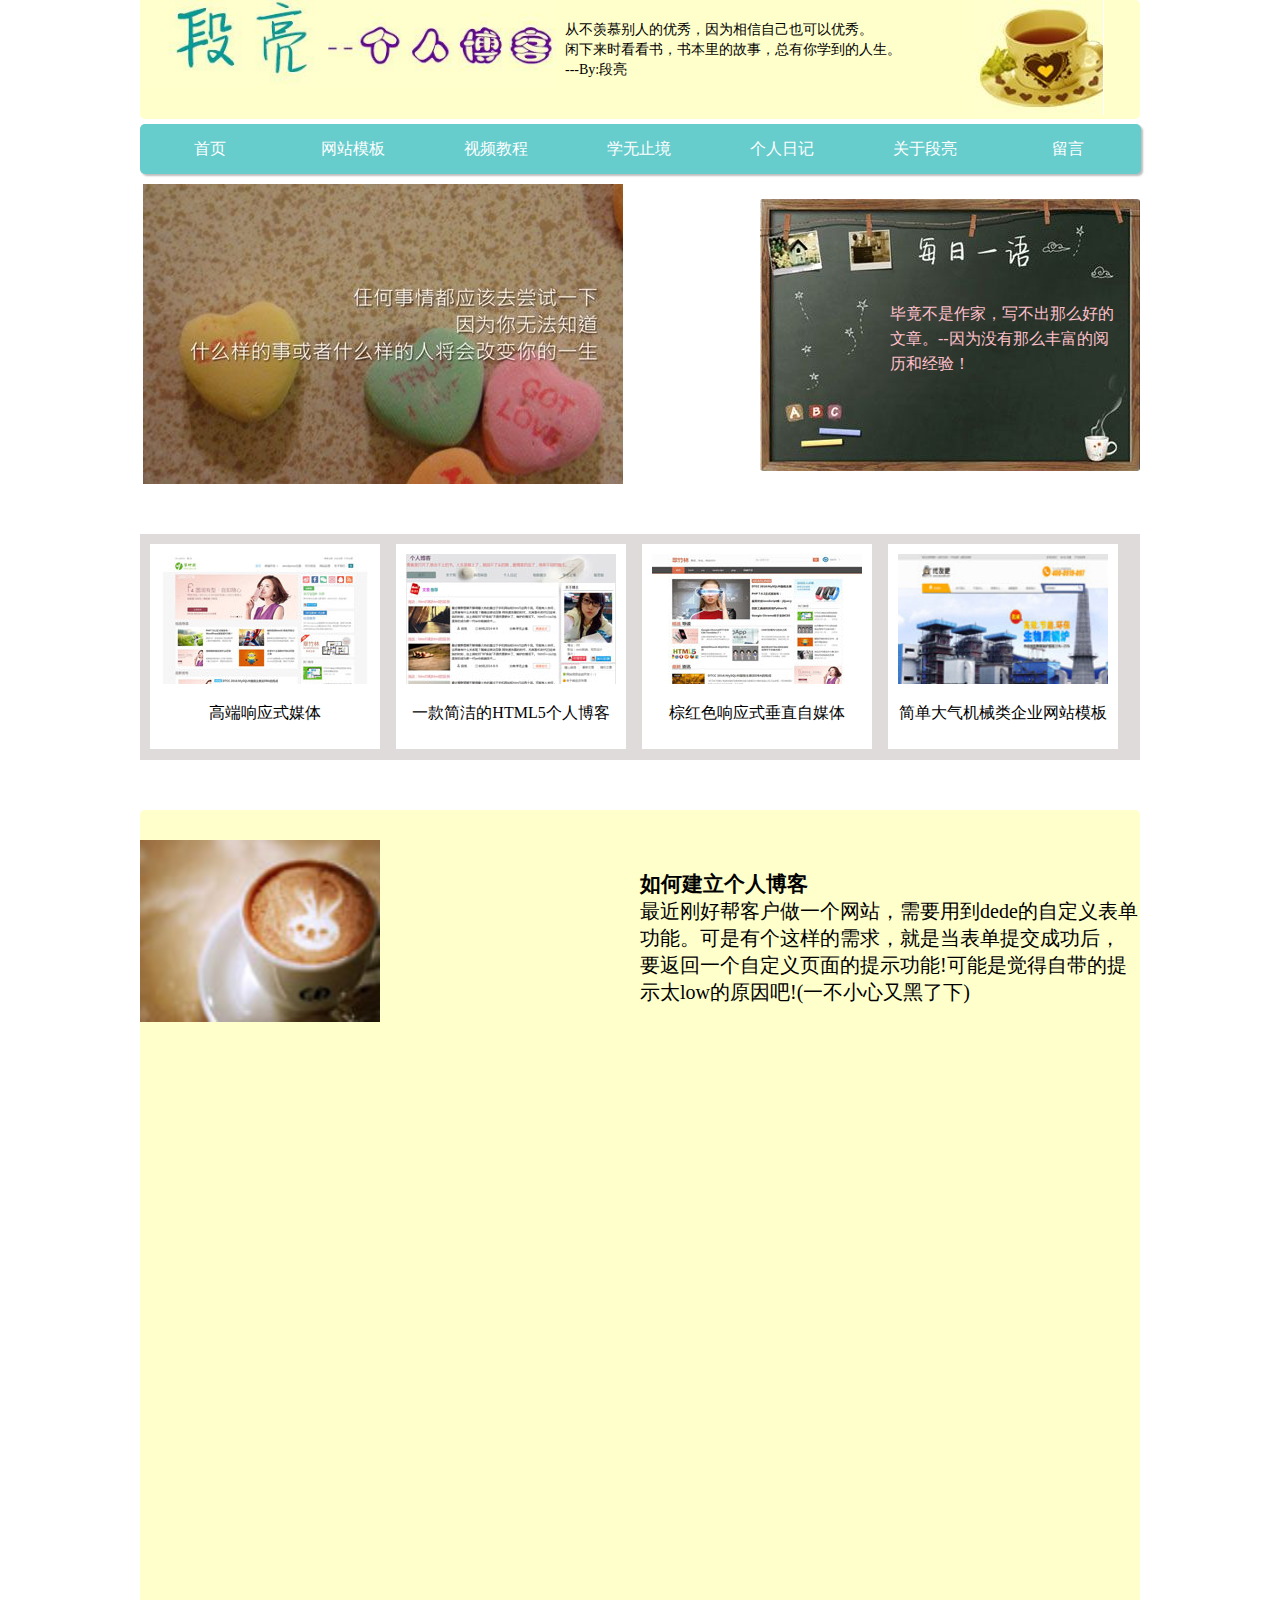
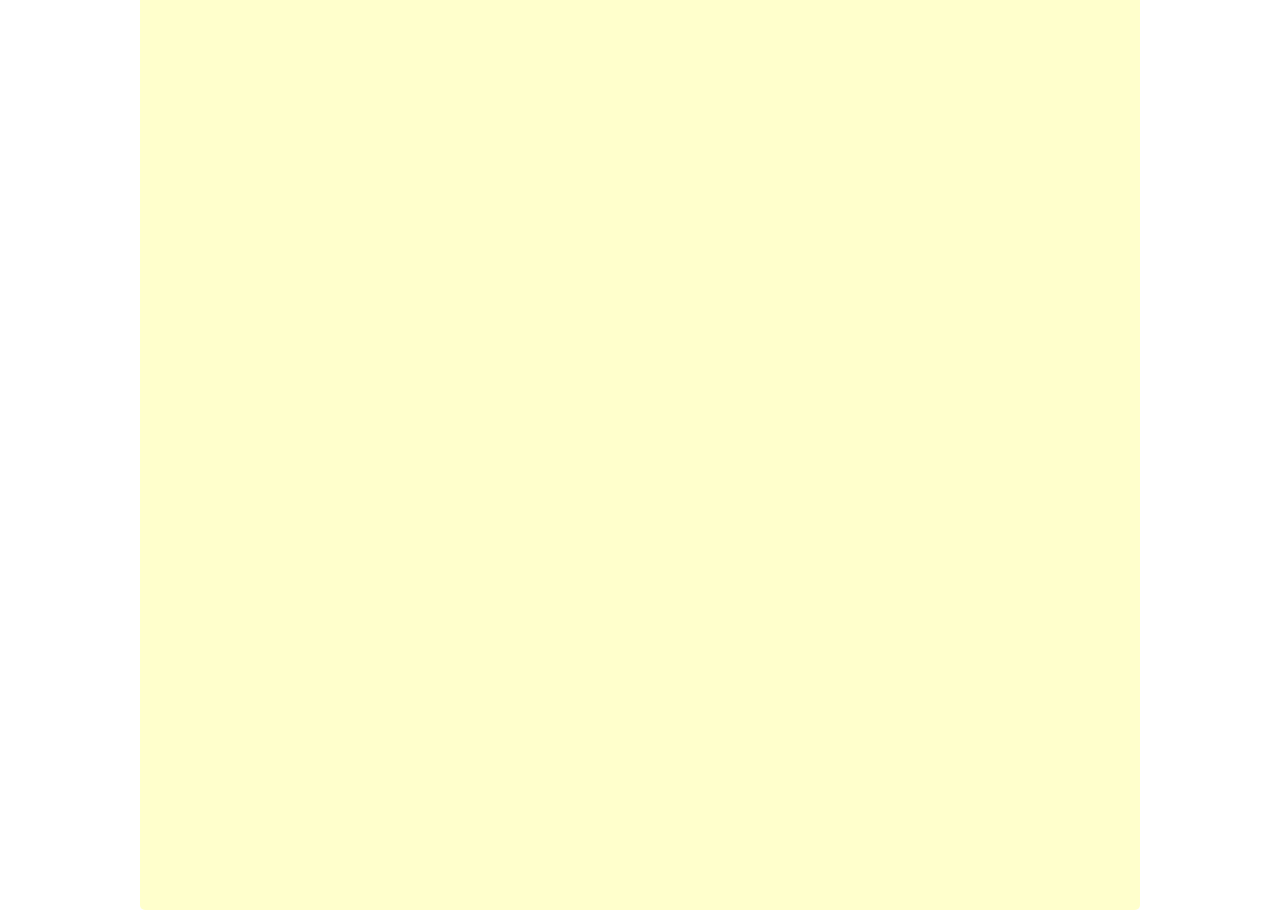
<file: boke/index.html>
<!DOCTYPE html>
<html lang="en">
<head>
    <meta charset="UTF-8">
    <title>Title</title>
    <link href="CSS/style.css" rel="stylesheet" type="text/css">
</head>
<body>
<div id="main">
    <header id="header">
        <div id="logo">
            <a href="/" title="段亮个人博客">
                <h1><img src="images/logo.jpg" width="416" height="87" alt="个人博客" data-bd-imgshare-binded="1">
                </h1>
            </a>
        </div>
        <div id="logo_text">
            <ul class="texts">
                <p>从不羡慕别人的优秀，因为相信自己也可以优秀。</p>
                <p>闲下来时看看书，书本里的故事，总有你学到的人生。</p>
                <p id="p">---By:<span>段亮</span></p>
            </ul>
        </div>
        <div id="logo_pic">
            <img src="images/logo_pic.jpg" width="129" height="115" alt="咖啡" data-bd-imgshare-binded="1">
        </div>
        <div class="clear"></div>
    </header>
    <nav id="nav">
        <ul>
            <li><a href="#">首页</a></li>
            <li><a href="#">网站模板</a></li>
            <li><a href="#">视频教程</a></li>
            <li><a href="#">学无止境</a></li>
            <li><a href="#">个人日记</a></li>
            <li><a href="#">关于段亮</a></li>
            <li><a href="#">留言</a></li>
        </ul>
    </nav>
    <div id="banner">
        <div class="b_left">
           <img src="images/s_banner4.jpg">
        </div>
        <div class="b_right">
            <div class="yiyu">
                毕竟不是作家，写不出那么好的文章。--因为没有那么丰富的阅历和经验！
            </div>
        </div>
        <div class="clear"></div>
    </div>
    <div class="muban">
        <ul>
            <li><img src="images/1-16060R122340-L.jpg">
                <h4>高端响应式媒体</h4>
            </li>
            <li><img src="images/1-140R0200S00-L.jpg">
                <h4>一款简洁的HTML5个人博客</h4>
            </li>
            <li><img src="images/1-16060R132540-L.jpg">
                <h4>棕红色响应式垂直自媒体</h4>
            </li>
            <li><img src="images/1-1509191945470-L.jpg" width="210" height="130">
                <h4>简单大气机械类企业网站模板</h4>
            </li>
        </ul>
    </div>
    <div class="content">

        <div class="txt">
            <img src="images/a.jpg" width="240" height="182">
            <div class="t-right">
                <h2>如何建立个人博客</h2>
                <p>最近刚好帮客户做一个网站，需要用到dede的自定义表单功能。可是有个这样的需求，就是当表单提交成功后，
                    要返回一个自定义页面的提示功能!可能是觉得自带的提示太low的原因吧!(一不小心又黑了下)</p>
            </div>

        </div>
    </div>
</div>
</body>
</html>
</file>
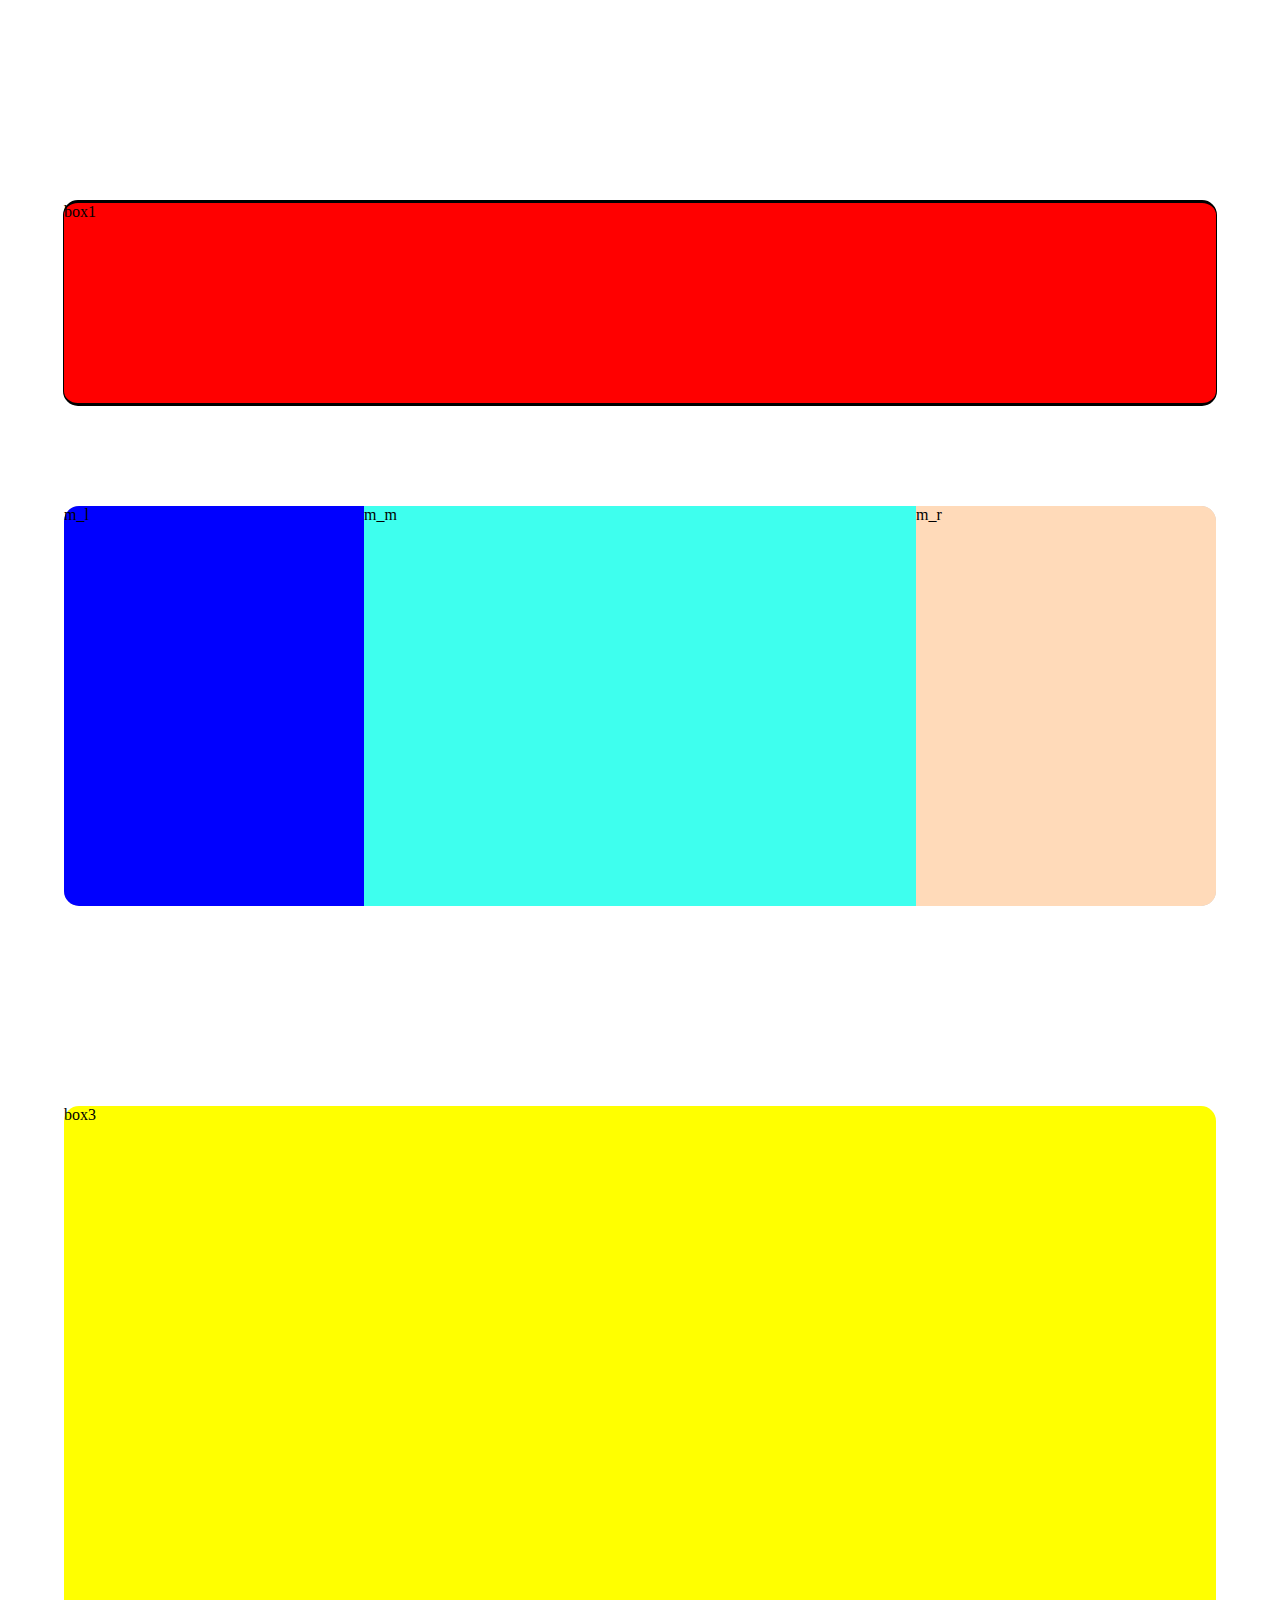
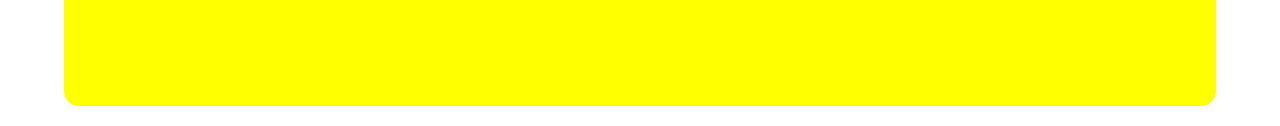
<file: sanlibuju.html>
<!DOCTYPE html>
<html lang="en">
<head>
    <meta charset="UTF-8">
    <title>布局</title>
    <style type="text/css">
        *{margin:0 auto}
        .top{width:90%;height:200px;background:red;magin:0 auto;margin-top:200px;border-radius: 15px;color:black;
            border-style: solid;  border-width: 3px;  border-left-width: thin;  border-right-width: thin;  }
        .main{width:90%;height:400px;background:#ccc;magin:0 auto;margin-top:100px;border-radius: 15px;}
        .left{width:300px;height:400px;background:blue;float:left;display: inline-block;border-top-left-radius: 15px;border-bottom-left-radius: 15px}
        .middle{height:400px;background:#3EFFee;float:top;margin-left: 300px;margin-right: 300px;}
        .right{width:300px;height:400px;background:peachpuff;float:right ;display: inline-block;
            border-top-right-radius: 15px;border-bottom-right-radius: 15px }
        .foot{width:90%;height:600px;background:yellow;magin:0 auto;margin-top:200px;margin-bottom:20px;border-radius: 15px;}
    </style>
</head>
<body>

<div class="top">box1</div>
<div class="main">
    <div class="left">m_l</div>
    <div class="right">m_r</div>
    <div class="middle">m_m</div>
</div>
<div class="foot">box3</div>
</body>
</html>
</file>
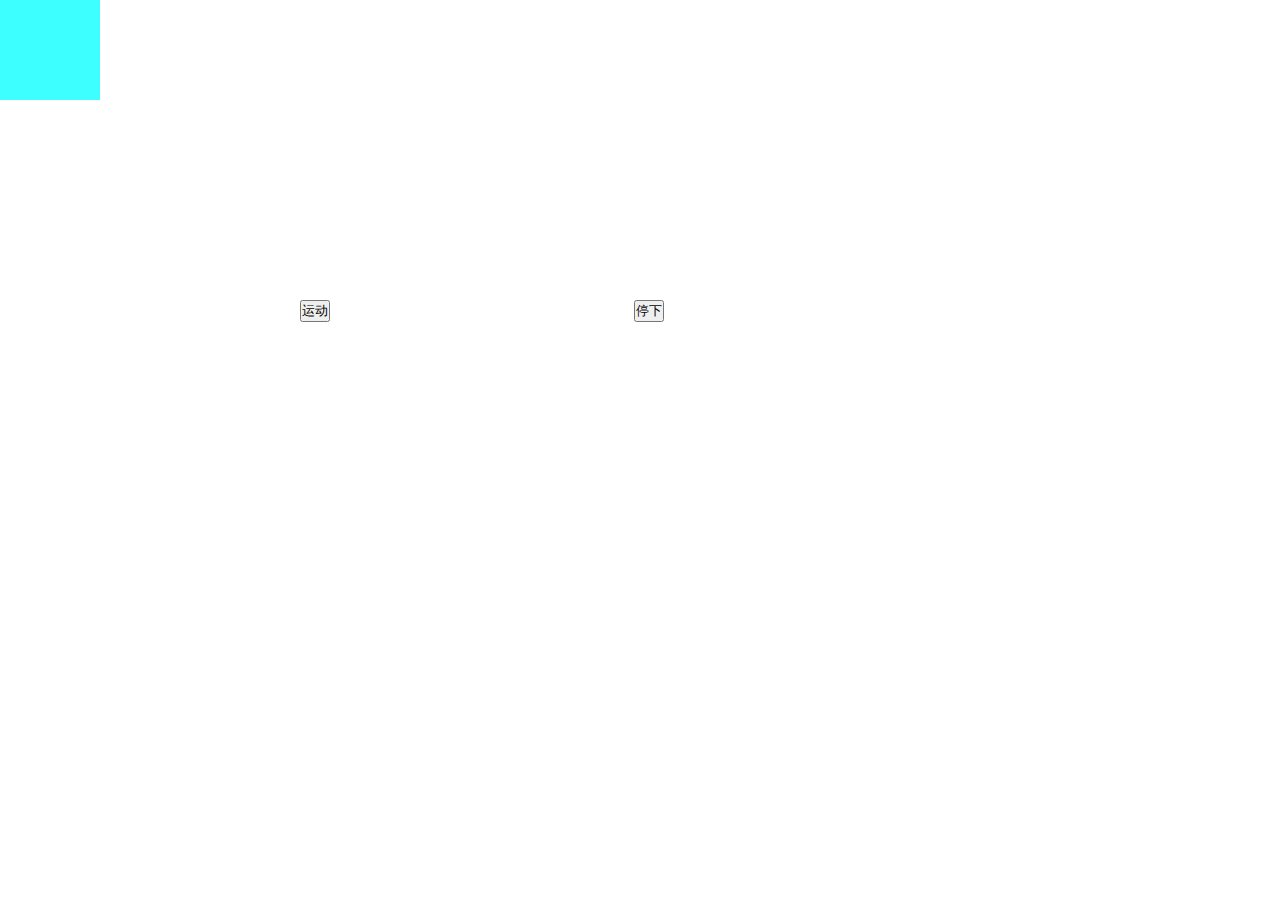
<file: move/index2.html>
<!DOCTYPE html>
<html lang="en">
<head>
    <meta charset="UTF-8">
    <title>Title</title>
    <link href="CSS/box2.css" rel="stylesheet" type="text/css">

</head>
<body>
<div class="box" id="box">
</div>
<button id="btn">运动</button>
<button id="btn2">停下</button>
<script>
    window.onload=function() {
        function _$(id)
        {
            if (id) {
                return document.getElementById(id);
            }
            else {
                return false;
            }
        }
        var timer=null;
        var btn=_$('btn');
        var box=_$('box');
        var time= 30;
        var distance=500;
        var speed=50;
        box.style.left=0;
        box.style.top=0;
        btn.onclick=function(){
            clearInterval(timer);
            var left=0;
            var top=0;
            timer=setInterval(function(){
               left=parseInt(box.style.left) ;
                if(left<distance&&top==0){
                    left=parseInt(box.style.left);
                    box.style.left=left+speed+'px';
                }
                else if(left==distance&&top<distance){
                    top=parseInt(box.style.top) ;
                    box.style.top=top+speed+'px';
                }
                else if(left>=50&&left<=distance&&top==distance){

                    box.style.left=left-speed+'px';
                    left=parseInt(box.style.left );

                }
                else if(left==0&&top<=distance){

                    box.style.top=top-speed+'px';
                    top=parseInt(box.style.top) ;
                }
                else{
                    clearInterval(timer);
                }
                console.log(left);
                console.log("top"+top);

            },time);
        };
        btn2.onclick=function(){
            clearInterval(timer);
        }
    };


</script>
</body>
</html>
</file>
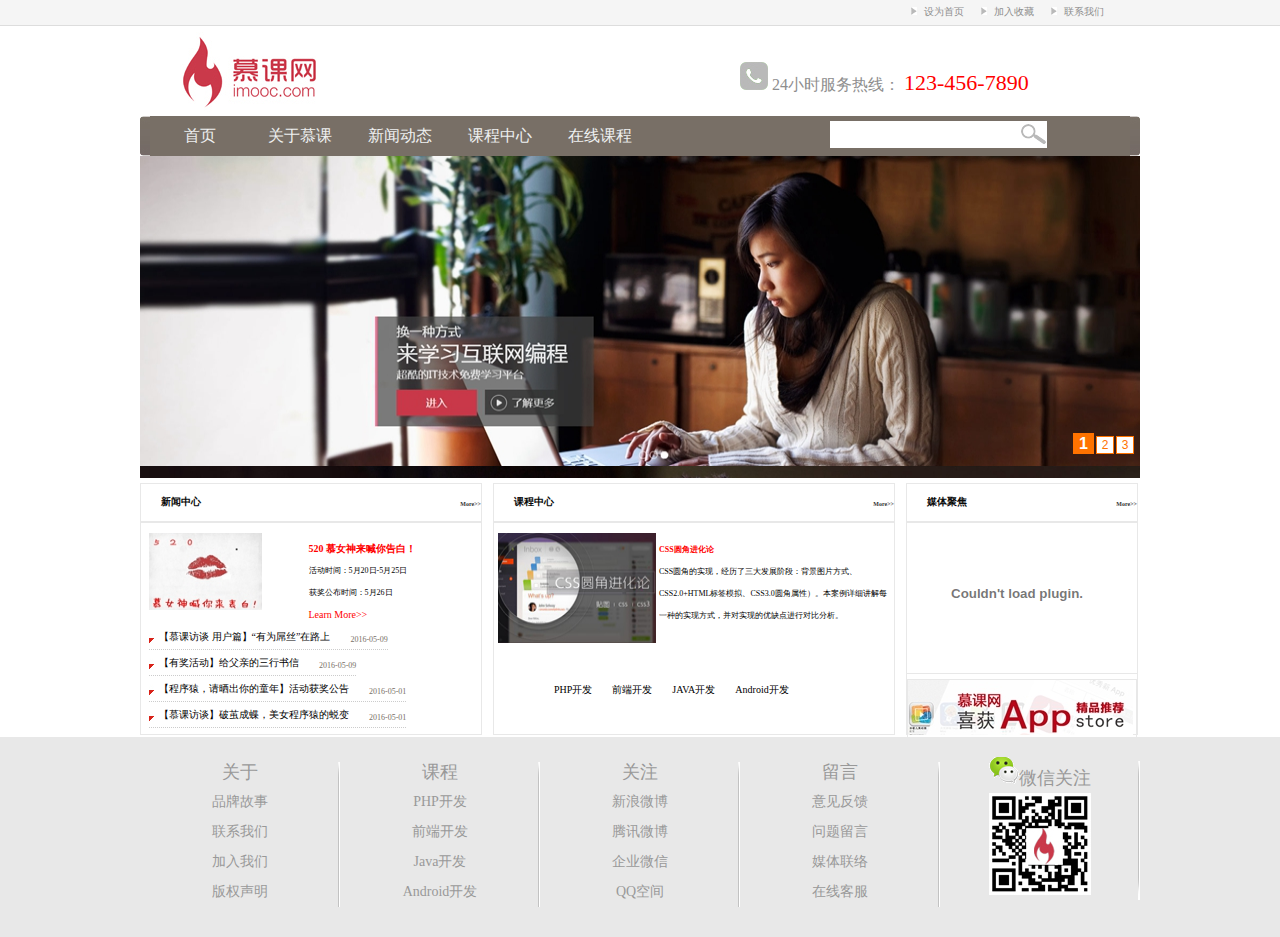
<file: 企业网站/muke.html>
<!DOCTYPE html>
<html lang="en">
<head>
    <meta charset="UTF-8">
    <title>慕课网</title>
    <link href="CSS/main.css" rel="stylesheet" type="text/css">
    <script type="text/javascript" src="js/tex.js"></script>
    <script type="text/javascript" src="js/setHomeSetFav.js"></script>
</head>
<body>
<!--头部-->
<div class="top">
    <ul class="content">
        <li><a href="#">联系我们</a></li>
        <li><a onclick="AddFavorite(window.location,document.title)" href="javascript:void(0)">加入收藏</a></li>
        <li><a onclick="SetHome(window.location)" href="javascript:void(0)">设为首页</a></li>
    </ul>
</div>
<!--中部-->
<div class="wrap">
    <!--图标-->
    <div class="log">
        <div class="log-left">
           <img src="images/logo.jpg">
        </div>
        <div class="log-right">
            <img src="images/tel.jpg" width="28" height="28">
             24小时服务热线：
            <span class="tel">123-456-7890</span>
        </div>
    </div>
    <!--导航条-->
    <div class="nav">
        <div class="nav-left"></div>
        <div class="nav-mid">
            <div class="nav-midleft">
                <ul>
                    <li><a href="#">首页</a></li>
                    <li><a href="#">关于慕课</a></li>
                    <li><a href="#">新闻动态</a></li>
                    <li><a href="#">课程中心</a></li>
                    <li><a href="#">在线课程</a></li>
                    <li><a href="#">人才招聘</a></li>
                </ul>
            </div>
            <div class="nav-midright">
                <form action="" method="post">
                    <input type="text" class="search_text" />
                </form>
             </div>
        </div>
        <div class="nav-right">
            <img src="images/nav_right.jpg">
        </div>
    </div>
    <!--轮播图-->
    <div class="container" id="idTransformView">
        <ul class="slider" id="idSlider">
            <li><img src="images/ad4.jpg"/></li>
            <li><img src="images/ad3.jpg"/></li>
            <li><img src="images/ad2.jpg"/></li>
        </ul>
        <ul class="num" id="idNum">
            <li>1</li>
            <li>2</li>
            <li>3</li>
        </ul><br />
    </div>
    <!--主体部分-->
    <div class="main">
        <div class="main-left">
            <div class="title">
            <h2 class="title-l">新闻中心</h2>
                <span class="title-r">
                    <a href="#">More>></a>
                </span>
            </div>
            <div class="l-pic">
                <img src="images/news.jpg" width="113" height="77" >
                <div class="l-pic-r">
                    <h2><a href="#">520 慕女神来喊你告白！</a>   </h2>
                    <p>
                       活动时间：5月20日-5月25日</br>
                       获奖公布时间：5月26日
                       </br>
                       <a href="#"> Learn More>></a>
                    </p>
                </div>
            </div>
            <div class="l-list">
                <ul>
                    <li>
                        <a href="#">【慕课访谈 用户篇】“有为屌丝”在路上</a>
                        <span>2016-05-09</span>
                    </li>
                    <li>
                        <a href="#">【有奖活动】给父亲的三行书信</a>
                        <span>2016-05-09</span>
                    </li>
                    <li>
                        <a href="#">【程序猿，请晒出你的童年】活动获奖公告</a>
                        <span>2016-05-01</span>
                    </li>
                    <li>
                        <a href="#">【慕课访谈】破茧成蝶，美女程序猿的蜕变</a>
                        <span>2016-05-01</span>
                    </li>
                </ul>
            </div>
        </div>
        <div class="main-mid">
            <div class="m-title">
                <h2 class="m-title-l">课程中心</h2>
                <span class="m-title-r">
                    <a href="#">More>></a>
                </span>
            </div>
            <div class="m-pic">
                <img src="images/css.jpg" width="158" height="110">
                <div class="m-pic-r">
                    <h2><a href="#">CSS圆角进化论</a></h2>
                    <p>
                        CSS圆角的实现，经历了三大发展阶段：背景图片方式、CSS2.0+HTML标签模拟、CSS3.0圆角属性）。本案例详细讲解每一种的实现方式，并对实现的优缺点进行对比分析。
                    </p>
                </div>
            </div>
            <div class="m-list">
                <ul>
                    <li>PHP开发</li>
                    <li>前端开发</li>
                    <li>JAVA开发</li>
                    <li>Android开发</li>
                </ul>
            </div>
        </div>
        <div class="main-right">
            <div class="r-title">
                <h2 class="r-title-l">媒体聚焦</h2>
                <span class="r-title-r">
                    <a href="#">More>></a>
                </span>
            </div>
            <p class="video_content">
                <embed src="http://player.youku.com/player.php/sid/XNjkzMDE5MTUy/v.swf" allowfullscreen="true" quality="high" width="220" height="140" align="middle" allowscriptaccess="always" type="application/x-shockwave-flash" title="Adobe Flash Player">
            </p>
            <div class="r-pic">
                <img src="images/app.jpg">
            </div>
        </div>
    </div>
</div>
<!--底部-->
<div class="bottom">
    <div class="b-content">
        <ul>
            <li>关于
                <ul>
                    <li>品牌故事</li>
                    <li>联系我们</li>
                    <li>加入我们</li>
                    <li>版权声明</li>
                </ul>
            </li>
            <li>课程
                <ul>
                    <li>PHP开发</li>
                    <li>前端开发</li>
                    <li>Java开发</li>
                    <li>Android开发</li>
                    </ul>
            </li>
            <li>关注
                <ul>
                    <li>新浪微博</li>
                    <li>腾讯微博</li>
                    <li>企业微信</li>
                    <li>QQ空间</li>
                </ul>
            </li>
            <li>留言
                <ul>
                    <li>意见反馈</li>
                    <li>问题留言</li>
                    <li>媒体联络</li>
                    <li>在线客服</li>
                </ul>
            </li>
            <li><img src="images/weixin.png" alt="微信关注" width="30" height="27" />微信关注
                <img src="images/qrcode.jpg" alt="扫描关注慕课网官方微信" width="102" height="102" /></li>
        </ul>
    </div>
</div>
</body>
</html>
</file>
<file: boke/CSS/style.css>
*{
    margin:0;
    padding:0;
}
body{
    background:#fff;
    font-size:14px;
    font-family: "Microsoft yahei";
}
#header{
    width:1000px;
    margin:0 auto;
    background:#ffc;
    border-radius: 5px;
}
#logo{
    float:left;
    width:420px;
}
#logo_text{
    float:left;
    width:410px;
    margin:20px 0px 0px 5px;
    line-height: 20px;
}
#log0_pic{
    float:right;
    width:130px;
}
.clear{clear:both;}
#nav{
    margin:0 auto;
    width:1001px;
    height:50px;
    background: #6cc;
    margin-top:5px;
    border-radius: 5px;
    box-shadow: 2px 2px 2px #BDBDBD;
}
#nav ul li{
    float:left;
    width:140px;
    text-align: center;
    margin-right:3px;
}
#nav ul li a{
    font-family: "微软雅黑";
    width:140px;
    height:50px;
    font-size: 16px;
    font-weight: 500;
    line-height: 50px;
    display:block;
    color:#fff;
    text-decoration: none;
}
li{list-style: none;}
li:hover{background:palevioletred ;}
#banner{
    width:1000px;
    margin:0 auto;
    margin-top:5px;
    border-radius: 5px;
}
.b_left{
    width:600px;
    height:300px;
    margin:5px 0 0 3px;
    font-family: "微软雅黑";
    float:left;
}
.b_right{
    float:right;
    width:380px;
    height:272px;
    background:url(../images/qeq.jpg)no-repeat;
    position:relative;
    margin:20px 0 0 2px;
    border-radius: 3px;
}
.yiyu{
    width:230px;
    height:120px;
    position:absolute;
    right:20px;
    bottom:50px;
    color:pink;
    font-family: "宋体";
    font-size:16px;
    line-height:25px;
    font-weight:500;
}
.muban{
    width:1000px;
    height:226px;
    margin:0 auto;
    margin-top:50px;
    background:#E0DBDB ;
}
.muban ul li{
    width:230px;
    height:205px;
    float:left;
    border-bottom: 1px solid #E0DBDB;
    margin:10px 6px 10px 10px;
    background:#fff;
    display: inline;
    overflow: hidden;
}
.muban ul li img{padding:10px;}
.muban ul li h4{
    font-family: "微软雅黑";
    color:#000;
    padding:0 10px 0 10px;
    width:210px;
    height:30px;
    line-height: 30px;
    font-size:16px;
    overflow: hidden;
    text-align: center;
    font-weight: 500;
}
.content{
    background:#ffc;
    margin:0 auto;
    margin-top:50px;
    width:1000px;
    height:1700px;
    border-radius: 5px;
}

.txt{
    width:1000px;
    height:200px;
    clear:both;
    padding-top:30px;
}
.t-right{
    width:500px;
    height:100px;
    float:right;
    margin:0 auto;
    padding:30px 0 200px;

}
.t-right p{
    text-align: left;
    font-size:20px;
}
</file>
<file: move/CSS/box2.css>
*{
    margin:0;
    padding:0;
}
.box{
    height:100px;
    width:100px;
    background:#3EFFff;
    left:0;
    top:0;
    position:absolute;
}
#btn{
  margin:300px;
}
</file>
<file: 企业网站/CSS/main.css>
*{margin:0;padding:0;}
.top{
    width:100%;
    height:27px;
    background: url(../images/top_bg.jpg) repeat-x;
    background-image: url("../images/top_bg.jpg");
}
ul{ list-style: none;margin-right:146px; }
.comtent{width:210px;height:27px;float:right;}
.content li{width:70px;height:27px;float:right;font-size:10px;margin-top:5px;list-style-image: url(../images/arrow.jpg);}
.content a{color: #8E8E8E;text-decoration: none;}

.wrap{width:1000px;margin:0 auto;height:700px;}
.log{width:1000px;height:80px;background:#FFF;clear:both;}
.log-left{width: 375px;float: left;display: inline;}
.log-right{width: 400px;height: 29px;margin-top: 30px;float: right;display: inline;color: #8E8E8E;}
.logo_right img {vertical-align:middle;margin-top:10px;}
.tel {font-family: "微软雅黑";font-size: 22px;color:red;}
.nav{width:100%;height:40px;background:#786F66;clear:both;}
.nav-left{height:40px;width:10px;float:left;
    background: url(../images/nav_left.jpg) no-repeat;
    background-image: url("../images/nav_left.jpg");
}
.nav-mid{height:40px;width:980px;line-height:40px;float:left;}
.nav-midleft{float:left;display:inline;width:680px;height:40px;}
ul{
    height:40px;
    display: block;
    list-style: none;
    list-style-type: none;
    list-style-position: initial;
    list-style-image: initial;
}

li {display: list-item;text-align: -webkit-match-parent;float:left;}
.nav-midleft li{float: left;list-style-type: none;width: 100px;font-family: "微软雅黑";text-align:center;margin-top:0px;}
.nav-midleft li a{text-decoration: none;color:#eeeff0;}
.nav-midright{float:left;display:inline;width:300px;}
.search_text {
    width: 190px;
    float: left;
    height: 25px;
    margin-top: 5px;
    background: url(../images/search.jpg) no-repeat right center;
    background-color: #FFF;
    border: 1px solid #FFF;
    padding-right: 25px;
}
form{margin-top:0cm;display:block;height:38px;}
.container, .container *{margin:0; padding:0;}
.container{width:1000px; height:322px; overflow:hidden;position:relative;}
.slider{position:absolute;}
.slider li{ list-style:none;display:inline;}
.slider img{ width:1000px; height:310px; display:block;}.slider2{width:2000px;}
.slider2 li{float:left;}
.num{ position:absolute; right:5px; bottom:5px;}
.num li{float: left;color: #FF7300;text-align: center;line-height: 16px;width: 16px;height: 16px;font-family: Arial;
    font-size: 12px;cursor: pointer;overflow: hidden;margin: 3px 1px;border: 1px solid #FF7300;background-color: #fff;
}
.num li.on{
    color: #fff;
    line-height: 21px;
    width: 21px;
    height: 21px;
    font-size: 16px;
    margin: 0 1px;
    border: 0;
    background-color: #FF7300;
    font-weight: bold;
}
.main{width:1000px;height:250px;float:left;margin-top: 5px;background-color: #FFF;clear:both;}
.main-left{width:340px;height:250px;float:left;display:inline;border: 1px solid #E8E8E8;margin-right:6px;}
.title{width:340px;height:37px;    border-bottom: 2px solid #E8E8E8;font-size: 14px;font-family: "微软雅黑";
    line-height: 35px;font-weight: bold;color: #786F66;}
.title-l{width:70%;height:35px;float:left;padding-left:20px;font-size:10px;color:#090909}
.title-r{width:68px;height:35px;float:right;text-align:right;}
.title-r a{color:#333;font-size:6px;text-decoration:none;}

.l-pic{height:80px;margin-top:10px;line-height:22px;clear:both;margin-left:8px;}
.l-pic-r{float:right;height:77px;padding-right:65px;}
.l-pic p{font-size:8px;height:66px;color:black;}
.l-pic a{color:red;text-decoration: none;font-size:10px;margin:0 auto;}
.l-list{width:340px;height:96px;margin-top:15px;line-height:20px;}
.l-list ul{width:340px;height:96px;}
.l-list li{line-height:10px;height:17px;margin:4px 8px;border-bottom:1px dotted #ccc;clear:both;background: url(../images/list.jpg) no-repeat;}
.l-list a{text-decoration: none;font-size:10px;color:black;float:left;padding-left:10px}
.l-list span{font-size:8px;color:#786F66;padding-left:20px;}

.main-mid{width:400px;height:250px;margin:0 5px;float:left;display:inline;border:1px solid #E8E8E8;}
.m-title{width:400px;height:37px;border-bottom: 2px solid #E8E8E8;font-size: 14px;font-family: "微软雅黑";
    line-height: 35px;font-weight: bold;color: #786F66;}
.m-title-l{width:60%;height:35px;float:left;padding-left:20px;font-size:10px;color:#090909}
.m-title-r{width:30%;height:35px;float:right;text-align:right;}
.m-title-r a{color:#333;font-size:6px;text-decoration:none;}
.m-pic{height:110px;margin-top:10px;line-height:22px;clear:both;margin-left:4px;}
.m-pic-r{float:right;height:110px;width:235px;}
.m-pic p{font-size:8px;height:66px;color:black;}
.m-pic a{color:red;text-decoration: none;font-size:8px;}
.m-list{width:372px;height:37px;margin-top:40px;margin-left:60px;}
.m-list ul{width:372px;height:37px;}
.m-list li{font-size:10px;padding-right:20px;}

.main-right{width:230px;height:250px;float:left;display:inline;border:1px solid #E8E8E8;margin-left:6px;}
.r-title{width:230px;height:37px;border-bottom: 2px solid #E8E8E8;font-size: 14px;font-family: "微软雅黑";
    line-height: 35px;font-weight: bold;color: #786F66;}
.r-title-l{width:60%;height:35px;float:left;padding-left:20px;font-size:10px;color:#090909}
.r-title-r{width:30%;height:35px;float:right;text-align:right;}
.r-title-r a{color:#333;font-size:6px;text-decoration:none;}
.video_content{height:150px;border-bottom:1px solid #E8E8E8;}
.r-pic{margin-top:5px;border:1px solid #E8E8E8;}

.bottom{background:#E8E8E8;height:200px;width:100%;margin-top:10px;clear:both;}
.b-content{height:180px;width:1000px;margin:0 auto;padding-top:20px;}
.b-content ul{width:1000px;height:180px;display:inline;margin:0 auto}
.b-content li{list-style-type:none;width: 200px;text-align:center; background:url(../images/line.png) no-repeat right center;
    font-size:18px;font-family:"微软雅黑";line-height:30px;color:#999;float:left;vertical-align:middle;}
.bottom li ul li{font-size: 14px;}
</file>
